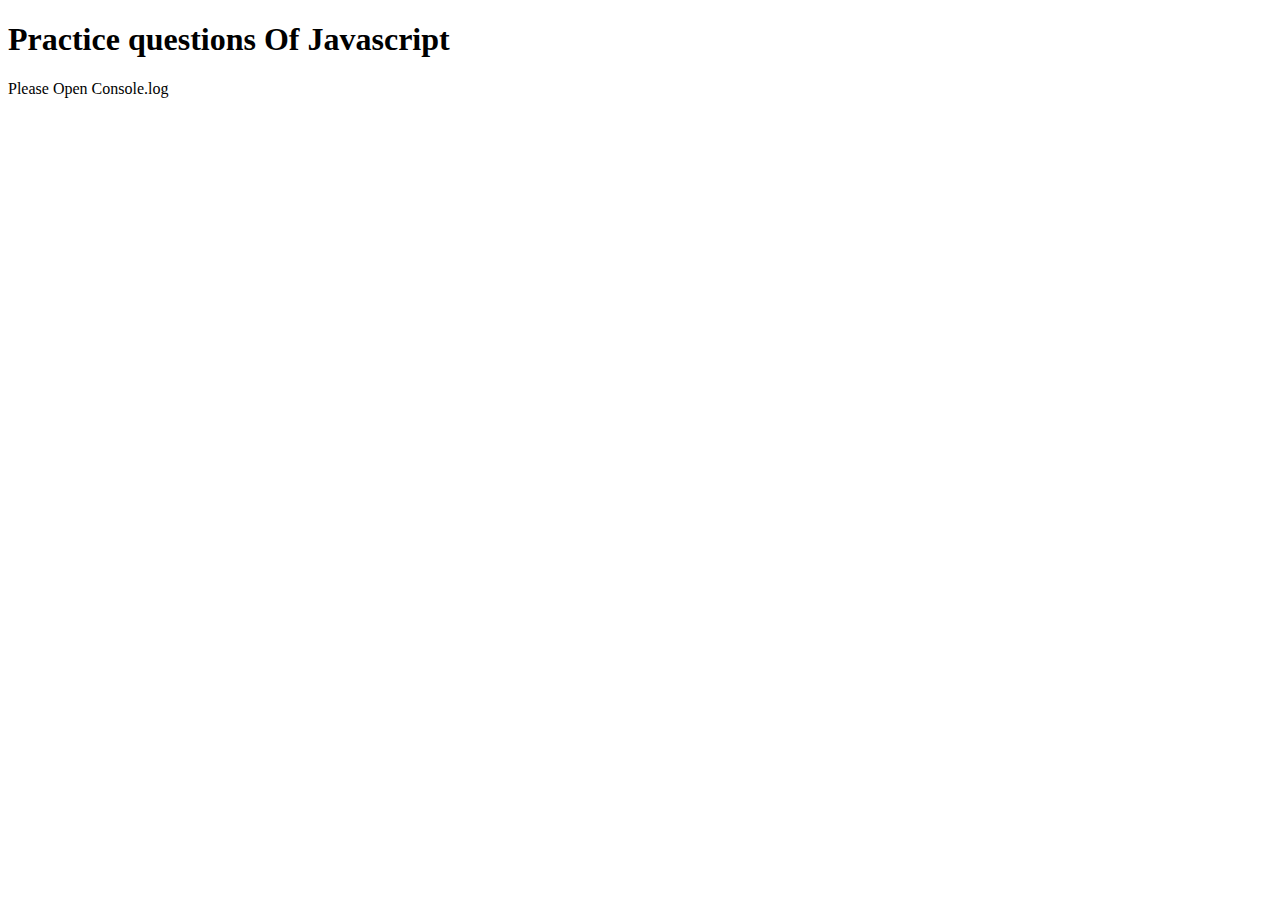
<file: if-else questions/index.html>
<!DOCTYPE html>
<html lang="en">

<head>
    <meta charset="UTF-8">
    <meta http-equiv="X-UA-Compatible" content="IE=edge">
    <meta name="viewport" content="width=device-width, initial-scale=1.0">
    <script src="js/script.js"></script>
    <title>Practice</title>
</head>

<body>

    <h1>Practice questions Of Javascript</h1>

    <p>Please Open Console.log</p>

 

</body>

</html>
</file>
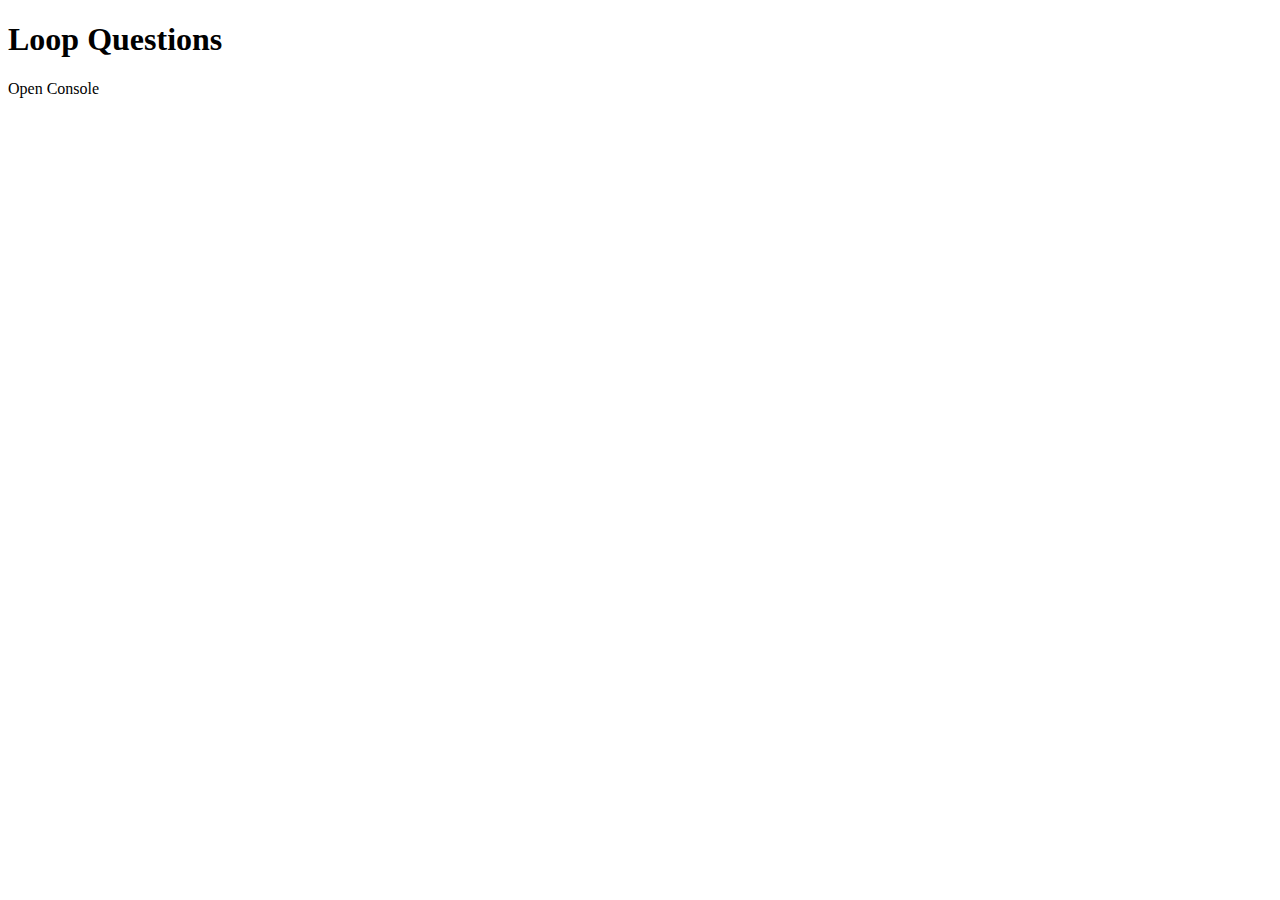
<file: loop questions/index.html>
<!DOCTYPE html>
<html lang="en">

<head>
    <meta charset="UTF-8">
    <meta http-equiv="X-UA-Compatible" content="IE=edge">
    <meta name="viewport" content="width=device-width, initial-scale=1.0">
    <script src="js/script.js"></script>
    <title>Loop Questions</title>
</head>

<body>
    <h1>Loop Questions</h1>
    <p>Open Console</p>

</body>

</html>
</file>
